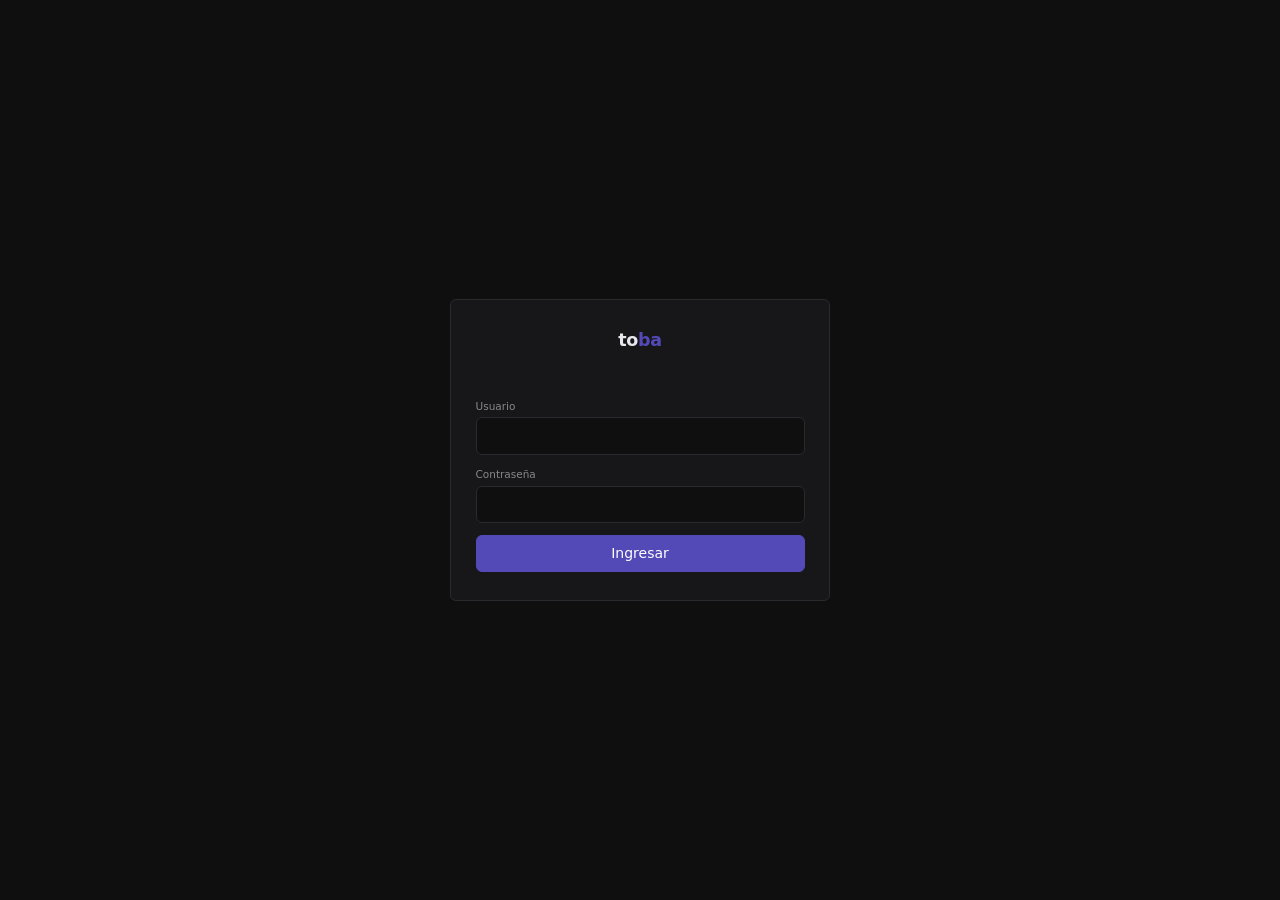
<file: app/tobaFront/index.html>
<!DOCTYPE html>
<html lang="es">
  <head>
    <meta charset="UTF-8" />
    <meta name="viewport" content="width=device-width, initial-scale=1.0" />
    <title>Toba — Tickets</title>
    <!-- Orden estándar: variables → base → componentes -->
    <link rel="stylesheet" href="css/variables.css" />
    <link rel="stylesheet" href="css/base.css" />
    <link rel="stylesheet" href="css/components.css" />
  </head>
  <body>
    <!-- ========== VISTA: LOGIN ========== -->
    <div id="view-login" class="view login-wrap" data-view="login">
      <div class="card login-card">
        <h1 class="logo">to<span>ba</span></h1>
        <p id="login-error" class="login-error" aria-live="polite"></p>
        <form id="form-login" novalidate>
          <div class="field">
            <label for="login-user">Usuario</label>
            <input
              id="login-user"
              name="user"
              type="text"
              autocomplete="username"
              required
            />
          </div>
          <div class="field">
            <label for="login-pass">Contraseña</label>
            <input
              id="login-pass"
              name="password"
              type="password"
              autocomplete="current-password"
              required
            />
          </div>
          <button type="submit" class="btn btn-primary" style="width: 100%">
            Ingresar
          </button>
        </form>
      </div>
    </div>

    <!-- ========== SHELL: topbar + área principal (post-login) ========== -->
    <div id="shell" class="hidden">
      <header class="topbar" id="topbar">
        <div class="topbar__brand">
          <button type="button" class="logo btn-ghost" id="nav-home" aria-label="Ir al tablero">
            to<span>ba</span>
          </button>
          <div
            class="project-badge hidden"
            id="project-badge-wrap"
            aria-label="Proyecto activo"
          >
            Proyecto
            <select id="select-project" aria-label="Cambiar proyecto activo"></select>
          </div>
        </div>
        <nav class="topbar__nav" aria-label="Principal">
          <button type="button" class="btn btn-nav" data-nav="board" id="nav-board">
            Tablero
          </button>
          <button type="button" class="btn btn-nav" data-nav="projects" id="nav-projects">
            Proyectos
          </button>
          <button type="button" class="btn btn-nav" data-nav="teams" id="nav-teams">
            Equipos
          </button>
        </nav>
        <div class="topbar__actions">
          <div class="user-chip" id="user-chip">
            <span class="avatar sm" id="user-avatar">?</span>
            <span id="user-name">—</span>
          </div>
          <button type="button" class="btn btn-primary hidden" id="btn-new-ticket">
            + Nuevo ticket
          </button>
          <button type="button" class="btn" id="btn-logout">Salir</button>
        </div>
      </header>

      <main id="main">
        <!-- ========== VISTA: KANBAN ========== -->
        <section id="view-board" class="view subview" data-view="board">
          <div class="kanban" id="kanban-root" aria-label="Tablero Kanban"></div>
        </section>

        <!-- ========== VISTA: DETALLE TICKET ========== -->
        <section id="view-detail" class="view subview hidden" data-view="detail">
          <div class="page-actions">
            <button type="button" class="btn" id="btn-back-board">← Volver</button>
          </div>
          <div class="detail-layout">
            <div>
              <div class="breadcrumb" id="detail-breadcrumb"></div>
              <h1 class="detail-title" id="detail-topic"></h1>
              <div class="comment-box comment-box--first">
                <div class="field">
                  <label for="detail-comment">Mensaje obligatorio para cambiar de estado</label>
                  <textarea id="detail-comment" rows="4" placeholder="Escribí el mensaje del cambio y elegí el nuevo estado debajo…"></textarea>
                </div>
                <p id="detail-transition-error" class="field-error hidden" aria-live="polite"></p>
              </div>
              <div class="state-row" id="detail-states" role="group" aria-label="Nuevo estado (requiere mensaje)"></div>
              <ul class="timeline" id="detail-timeline"></ul>
            </div>
            <aside class="card sidebar-panel" id="detail-sidebar"></aside>
          </div>
        </section>

        <!-- ========== VISTA: PROYECTOS ========== -->
        <section id="view-projects" class="view subview hidden" data-view="projects">
          <div class="page-heading">
            <h2>Proyectos</h2>
            <p>Métricas globales y listado de proyectos.</p>
          </div>
          <div class="metrics" id="projects-metrics"></div>
          <div class="page-actions">
            <button type="button" class="btn btn-primary" id="btn-new-project">
              + Nuevo proyecto
            </button>
          </div>
          <div class="project-list" id="projects-list"></div>
        </section>

        <!-- ========== VISTA: EQUIPOS ========== -->
        <section id="view-teams" class="view subview hidden" data-view="teams">
          <div class="page-heading">
            <h2>Equipos</h2>
            <p>Miembros y proyectos asignados por equipo.</p>
          </div>
          <div class="teams-page" id="teams-root"></div>
        </section>
      </main>
    </div>

    <!-- ========== MODAL: nuevo ticket ========== -->
    <div id="modal-ticket-backdrop" class="modal-backdrop hidden" role="dialog" aria-modal="true" aria-labelledby="modal-ticket-title">
      <div class="card modal" id="modal-ticket">
        <h2 id="modal-ticket-title">Nuevo ticket</h2>
        <form id="form-new-ticket">
          <div class="field">
            <label for="nt-topic">Tema</label>
            <input id="nt-topic" name="topic" required />
          </div>
          <div class="field">
            <label for="nt-priority">Prioridad</label>
            <select id="nt-priority" name="priority" required>
              <option value="TRIVIAL">TRIVIAL</option>
              <option value="BLOCKER">BLOCKER</option>
              <option value="LOW">LOW</option>
              <option value="MEDIUM" selected>MEDIUM</option>
              <option value="CRITICAL">CRITICAL</option>
              <option value="HIGH">HIGH</option>
            </select>
          </div>
          <div class="field">
            <label for="nt-state">Estado inicial</label>
            <select id="nt-state" name="state" required></select>
          </div>
          <div class="field">
            <label for="nt-project">Proyecto</label>
            <select id="nt-project" name="projectId" required></select>
          </div>
          <div class="field">
            <label for="nt-msg">Mensaje del primer stage</label>
            <textarea id="nt-msg" name="msg" rows="3" placeholder="Descripción inicial del ticket…" required></textarea>
          </div>
          <div class="modal-actions">
            <button type="button" class="btn" id="nt-cancel">Cancelar</button>
            <button type="submit" class="btn btn-primary">Crear</button>
          </div>
        </form>
      </div>
    </div>

    <!-- ========== MODAL: nuevo proyecto ========== -->
    <div id="modal-project-backdrop" class="modal-backdrop hidden" role="dialog" aria-modal="true" aria-labelledby="modal-project-title">
      <div class="card modal" id="modal-project">
        <h2 id="modal-project-title">Nuevo proyecto</h2>
        <form id="form-new-project">
          <div class="field">
            <label for="np-name">Nombre</label>
            <input id="np-name" name="name" required />
          </div>
          <div class="field">
            <label for="np-desc">Descripción</label>
            <textarea id="np-desc" name="description" rows="3"></textarea>
          </div>
          <div class="field">
            <label for="np-status">Estado</label>
            <select id="np-status" name="status" required>
              <option value="ACTIVE" selected>ACTIVE</option>
              <option value="ARCHIVED">ARCHIVED</option>
              <option value="ON_HOLD">ON_HOLD</option>
              <option value="ENDED">ENDED</option>
            </select>
          </div>
          <div class="field">
            <label>Equipos asignados</label>
            <div class="check-list" id="np-teams"></div>
          </div>
          <div class="modal-actions">
            <button type="button" class="btn" id="np-cancel">Cancelar</button>
            <button type="submit" class="btn btn-primary">Crear</button>
          </div>
        </form>
      </div>
    </div>

    <!-- Orden estándar: datos → estado → aplicación -->
    <script src="js/data.js"></script>
    <script src="js/state.js"></script>
    <script src="js/app.js"></script>
  </body>
</html>
</file>
<file: app/tobaFront/css/variables.css>
/* Paleta Toba — flat, sin sombras ni gradientes */
:root {
  --bg-main: #0f0f10;
  --surface: #17171a;
  --surface-inner: #1e1e24;
  --border: #2a2a2e;
  --accent: #534ab7;
  --text: #e8e8ec;
  --text-secondary: #888;
  --text-muted: #555;

  --pri-high-fg: #f09595;
  --pri-high-bg: #2a1010;
  --pri-mid-fg: #fac775;
  --pri-mid-bg: #2a200e;
  --pri-low-fg: #97c459;
  --pri-low-bg: #131f10;

  --state-done: #97c459;
  --state-progress: #afa9ec;
  --state-review: #fac775;
  --state-blocked: #f09595;
  --state-todo: #555;

  --proj-active: #97c459;
  --proj-planned: #a78fff;
  --proj-hold: #fac775;

  --radius: 6px;
  --font: system-ui, "Segoe UI", Roboto, Ubuntu, sans-serif;
}
</file>
<file: app/tobaFront/css/base.css>
/* Reset mínimo y tipografía */
*,
*::before,
*::after {
  box-sizing: border-box;
}

html,
body {
  margin: 0;
  min-height: 100%;
  font-family: var(--font);
  font-size: 14px;
  line-height: 1.45;
  color: var(--text);
  background: var(--bg-main);
}

button,
input,
select,
textarea {
  font: inherit;
  color: inherit;
}

button {
  cursor: pointer;
  border: none;
  background: none;
}

a {
  color: var(--accent);
  text-decoration: none;
}

a:hover {
  text-decoration: underline;
}

.hidden {
  display: none !important;
}

.sr-only {
  position: absolute;
  width: 1px;
  height: 1px;
  padding: 0;
  margin: -1px;
  overflow: hidden;
  clip: rect(0, 0, 0, 0);
  border: 0;
}
</file>
<file: app/tobaFront/css/components.css>
/* Componentes reutilizables: badges, cards, modales, topbar, kanban */

/* ----- Logo ----- */
.logo {
  font-weight: 700;
  font-size: 1.25rem;
  letter-spacing: -0.02em;
  color: var(--text);
}
.logo span {
  color: var(--accent);
}

/* ----- Superficies ----- */
.card {
  background: var(--surface);
  border: 0.5px solid var(--border);
  border-radius: var(--radius);
}

.card-inner {
  background: var(--surface-inner);
  border: 0.5px solid var(--border);
  border-radius: var(--radius);
}

/* ----- Botones ----- */
.btn {
  display: inline-flex;
  align-items: center;
  justify-content: center;
  gap: 0.35rem;
  padding: 0.5rem 0.9rem;
  border-radius: var(--radius);
  border: 0.5px solid var(--border);
  background: var(--surface-inner);
  color: var(--text);
  transition: background 0.12s ease, border-color 0.12s ease;
}
.btn:hover {
  background: var(--surface);
  border-color: var(--accent);
}
.btn-primary {
  background: var(--accent);
  border-color: var(--accent);
  color: #fff;
}
.btn-primary:hover {
  filter: brightness(1.08);
  border-color: var(--accent);
}
.btn-ghost {
  background: transparent;
}
.btn-nav {
  border-color: transparent;
  background: transparent;
  color: var(--text-secondary);
}
.btn-nav.is-active {
  color: var(--text);
  border-color: var(--border);
  background: var(--surface-inner);
}

/* ----- Badges prioridad ----- */
.badge-priority {
  font-size: 0.65rem;
  font-weight: 700;
  text-transform: uppercase;
  letter-spacing: 0.04em;
  padding: 0.2rem 0.45rem;
  border-radius: 4px;
  border: 0.5px solid var(--border);
}
.badge-priority.high {
  color: var(--pri-high-fg);
  background: var(--pri-high-bg);
}
.badge-priority.critical,
.badge-priority.blocker {
  color: #ff8a8a;
  background: #321010;
}
.badge-priority.medium {
  color: var(--pri-mid-fg);
  background: var(--pri-mid-bg);
}
.badge-priority.low {
  color: var(--pri-low-fg);
  background: var(--pri-low-bg);
}
.badge-priority.trivial {
  color: var(--text-muted);
  background: var(--surface-inner);
}

/* ----- Badges estado ticket ----- */
.badge-state {
  font-size: 0.65rem;
  font-weight: 600;
  padding: 0.2rem 0.45rem;
  border-radius: 4px;
  border: 0.5px solid var(--border);
  text-transform: uppercase;
  letter-spacing: 0.03em;
}
.badge-state.OPEN {
  color: var(--state-todo);
  background: var(--surface-inner);
}
.badge-state.IN_PROGRESS {
  color: var(--state-progress);
  background: #1e1c28;
}
.badge-state.RESOLVED {
  color: var(--state-review);
  background: var(--pri-mid-bg);
}
.badge-state.CLOSED {
  color: var(--state-done);
  background: var(--pri-low-bg);
}

/* ----- Project status ----- */
.badge-proj {
  font-size: 0.65rem;
  font-weight: 700;
  text-transform: uppercase;
  padding: 0.2rem 0.5rem;
  border-radius: 4px;
  border: 0.5px solid var(--border);
}
.badge-proj.ACTIVE {
  color: var(--proj-active);
  background: var(--pri-low-bg);
}
.badge-proj.ARCHIVED {
  color: var(--text-secondary);
  background: var(--surface-inner);
}
.badge-proj.ENDED {
  color: var(--proj-planned);
  background: #1e1c28;
}
.badge-proj.ON_HOLD {
  color: var(--proj-hold);
  background: var(--pri-mid-bg);
}

/* ----- Avatar iniciales ----- */
.avatar {
  width: 28px;
  height: 28px;
  border-radius: 50%;
  border: 0.5px solid var(--border);
  display: inline-flex;
  align-items: center;
  justify-content: center;
  font-size: 0.65rem;
  font-weight: 700;
  background: var(--surface-inner);
  color: var(--text-secondary);
  flex-shrink: 0;
}
.avatar.sm {
  width: 22px;
  height: 22px;
  font-size: 0.55rem;
}

/* ----- Topbar ----- */
.topbar {
  display: flex;
  align-items: center;
  gap: 1rem;
  flex-wrap: wrap;
  padding: 0.65rem 1.25rem;
  background: var(--surface);
  border-bottom: 0.5px solid var(--border);
}
.topbar__brand {
  display: flex;
  align-items: center;
  gap: 0.5rem;
}
.topbar__nav {
  display: flex;
  align-items: center;
  gap: 0.35rem;
  flex: 1;
}
.topbar__actions {
  display: flex;
  align-items: center;
  gap: 0.5rem;
  margin-left: auto;
}
.project-badge {
  padding: 0.35rem 0.65rem;
  border-radius: var(--radius);
  border: 0.5px solid var(--border);
  background: var(--surface-inner);
  font-size: 0.75rem;
  font-weight: 600;
  color: var(--text-secondary);
}
.project-badge select {
  margin-left: 0.35rem;
  background: var(--bg-main);
  border: 0.5px solid var(--border);
  border-radius: 4px;
  padding: 0.2rem 0.4rem;
  color: var(--text);
  max-width: 180px;
}
.user-chip {
  display: inline-flex;
  align-items: center;
  gap: 0.45rem;
  padding: 0.25rem 0.5rem 0.25rem 0.25rem;
  border-radius: 999px;
  border: 0.5px solid var(--border);
  background: var(--surface-inner);
  font-size: 0.8rem;
}

/* ----- Kanban ----- */
.kanban {
  display: grid;
  grid-template-columns: repeat(4, minmax(0, 1fr));
  gap: 0.65rem;
  padding: 1rem 1.25rem 2rem;
  align-items: start;
}
@media (max-width: 1200px) {
  .kanban {
    grid-template-columns: repeat(2, minmax(0, 1fr));
  }
}
@media (max-width: 768px) {
  .kanban {
    grid-template-columns: 1fr;
  }
}
.kanban-col {
  min-height: 120px;
  padding: 0.5rem;
  background: var(--surface);
  border: 0.5px solid var(--border);
  border-radius: var(--radius);
}
.kanban-col__title {
  font-size: 0.7rem;
  font-weight: 700;
  text-transform: uppercase;
  letter-spacing: 0.06em;
  color: var(--text-muted);
  margin: 0 0 0.5rem;
  padding: 0 0.25rem;
}
.kanban-card {
  padding: 0.6rem 0.65rem;
  margin-bottom: 0.45rem;
  background: var(--surface-inner);
  border: 0.5px solid var(--border);
  border-radius: var(--radius);
  cursor: pointer;
}
.kanban-card:hover {
  border-color: var(--accent);
}
.kanban-card__topic {
  font-weight: 600;
  font-size: 0.85rem;
  margin: 0 0 0.4rem;
  line-height: 1.35;
}
.kanban-card__meta {
  display: flex;
  align-items: center;
  justify-content: space-between;
  gap: 0.35rem;
}
.kanban-card__id {
  font-size: 0.7rem;
  color: var(--text-muted);
  font-family: ui-monospace, monospace;
}

/* ----- Login ----- */
.login-wrap {
  min-height: 100vh;
  display: flex;
  align-items: center;
  justify-content: center;
  padding: 1.5rem;
}
.login-card {
  width: 100%;
  max-width: 380px;
  padding: 2rem 1.75rem;
}
.login-card h1 {
  margin: 0 0 1.5rem;
  text-align: center;
}
.field {
  margin-bottom: 0.85rem;
}
.field label {
  display: block;
  font-size: 0.75rem;
  color: var(--text-secondary);
  margin-bottom: 0.25rem;
}
.field input,
.field select,
.field textarea {
  width: 100%;
  padding: 0.55rem 0.65rem;
  background: var(--bg-main);
  border: 0.5px solid var(--border);
  border-radius: var(--radius);
}
.field input:focus,
.field select:focus,
.field textarea:focus {
  outline: none;
  border-color: var(--accent);
}
.field-row {
  display: flex;
  gap: 0.5rem;
  flex-wrap: wrap;
}
.login-error {
  color: var(--pri-high-fg);
  font-size: 0.8rem;
  margin: 0 0 0.75rem;
  min-height: 1.2em;
}

/* ----- Modal ----- */
.modal-backdrop {
  position: fixed;
  inset: 0;
  background: rgba(0, 0, 0, 0.65);
  display: flex;
  align-items: center;
  justify-content: center;
  padding: 1rem;
  z-index: 100;
}
.modal {
  width: 100%;
  max-width: 440px;
  max-height: 90vh;
  overflow: auto;
  padding: 1.25rem 1.35rem;
}
.modal h2 {
  margin: 0 0 1rem;
  font-size: 1.1rem;
}
.modal-actions {
  display: flex;
  justify-content: flex-end;
  gap: 0.5rem;
  margin-top: 1.25rem;
}
.check-list {
  display: flex;
  flex-direction: column;
  gap: 0.35rem;
  max-height: 140px;
  overflow: auto;
  padding: 0.35rem;
  border: 0.5px solid var(--border);
  border-radius: var(--radius);
  background: var(--bg-main);
}
.check-list label {
  display: flex;
  align-items: center;
  gap: 0.45rem;
  font-size: 0.85rem;
  color: var(--text-secondary);
}

/* ----- Detalle ticket ----- */
.detail-layout {
  display: grid;
  grid-template-columns: 1fr 280px;
  gap: 1rem;
  padding: 1rem 1.25rem 2rem;
  max-width: 1200px;
  margin: 0 auto;
}
@media (max-width: 900px) {
  .detail-layout {
    grid-template-columns: 1fr;
  }
}
.breadcrumb {
  font-size: 0.8rem;
  color: var(--text-secondary);
  margin-bottom: 0.5rem;
}
.breadcrumb strong {
  color: var(--text);
}
.detail-title {
  margin: 0 0 1rem;
  font-size: 1.35rem;
  line-height: 1.3;
}
.state-row {
  display: flex;
  flex-wrap: wrap;
  gap: 0.35rem;
  margin-bottom: 1.25rem;
}
.state-btn {
  font-size: 0.7rem;
  font-weight: 600;
  text-transform: uppercase;
  padding: 0.4rem 0.55rem;
  border-radius: var(--radius);
  border: 0.5px solid var(--border);
  background: var(--surface-inner);
  color: var(--text-secondary);
}
.state-btn.is-current {
  border-color: var(--accent);
  color: var(--text);
  background: #252430;
}
.timeline {
  list-style: none;
  margin: 0;
  padding: 0;
}
.timeline li {
  display: grid;
  grid-template-columns: auto 1fr;
  gap: 0.65rem;
  padding: 0.75rem 0;
  border-bottom: 0.5px solid var(--border);
}
.timeline li:last-child {
  border-bottom: none;
}
.timeline__body {
  min-width: 0;
}
.timeline__head {
  display: flex;
  flex-wrap: wrap;
  align-items: center;
  gap: 0.35rem;
  margin-bottom: 0.25rem;
}
.timeline__name {
  font-weight: 600;
  font-size: 0.85rem;
}
.timeline__date {
  font-size: 0.75rem;
  color: var(--text-muted);
}
.timeline__msg {
  margin: 0;
  font-size: 0.85rem;
  color: var(--text-secondary);
  white-space: pre-wrap;
}
.comment-box {
  margin-top: 1.25rem;
  padding-top: 1rem;
  border-top: 0.5px solid var(--border);
}
.comment-box--first {
  margin-top: 0;
  padding-top: 0;
  border-top: none;
}
.comment-box textarea {
  min-height: 88px;
  resize: vertical;
}
.field-error {
  color: var(--pri-high-fg);
  font-size: 0.8rem;
  margin: 0.35rem 0 0;
}
.sidebar-panel {
  padding: 1rem;
  height: fit-content;
  position: sticky;
  top: 1rem;
}
.sidebar-panel h3 {
  margin: 0 0 0.75rem;
  font-size: 0.75rem;
  text-transform: uppercase;
  letter-spacing: 0.06em;
  color: var(--text-muted);
}
.sidebar-row {
  font-size: 0.85rem;
  margin-bottom: 0.65rem;
  color: var(--text-secondary);
}
.sidebar-row strong {
  display: block;
  color: var(--text);
  font-size: 0.8rem;
  margin-bottom: 0.15rem;
}
.team-pill {
  display: inline-block;
  font-size: 0.65rem;
  padding: 0.15rem 0.4rem;
  margin: 0.1rem 0.1rem 0 0;
  border-radius: 4px;
  border: 0.5px solid var(--border);
  background: var(--surface-inner);
  color: var(--text-secondary);
}

/* ----- Proyectos / equipos ----- */
.page-heading {
  padding: 1rem 1.25rem 0;
}
.page-heading h2 {
  margin: 0 0 0.35rem;
  font-size: 1.25rem;
}
.page-heading p {
  margin: 0;
  color: var(--text-secondary);
  font-size: 0.85rem;
}
.metrics {
  display: grid;
  grid-template-columns: repeat(4, minmax(0, 1fr));
  gap: 0.65rem;
  padding: 1rem 1.25rem;
}
@media (max-width: 700px) {
  .metrics {
    grid-template-columns: repeat(2, minmax(0, 1fr));
  }
}
.metric {
  padding: 0.85rem 1rem;
  border: 0.5px solid var(--border);
  border-radius: var(--radius);
  background: var(--surface);
}
.metric__val {
  font-size: 1.5rem;
  font-weight: 700;
  color: var(--text);
}
.metric__lbl {
  font-size: 0.7rem;
  text-transform: uppercase;
  letter-spacing: 0.05em;
  color: var(--text-muted);
}
.project-list {
  padding: 0 1.25rem 2rem;
  display: flex;
  flex-direction: column;
  gap: 0.65rem;
}
.project-row {
  padding: 1rem 1.1rem;
  display: grid;
  grid-template-columns: 1fr auto;
  gap: 1rem;
  align-items: start;
}
@media (max-width: 768px) {
  .project-row {
    grid-template-columns: 1fr;
  }
}
.project-row__title {
  display: flex;
  align-items: center;
  gap: 0.5rem;
  flex-wrap: wrap;
  margin-bottom: 0.35rem;
}
.project-row__title h3 {
  margin: 0;
  font-size: 1rem;
}
.project-row__desc {
  margin: 0;
  font-size: 0.85rem;
  color: var(--text-secondary);
}
.progress-wrap {
  margin: 0.5rem 0;
}
.progress-bar {
  height: 6px;
  border-radius: 3px;
  background: var(--bg-main);
  border: 0.5px solid var(--border);
  overflow: hidden;
}
.progress-bar__fill {
  height: 100%;
  background: var(--accent);
  border-radius: 3px;
}
.pills {
  display: flex;
  flex-wrap: wrap;
  gap: 0.25rem;
}
.pill {
  font-size: 0.65rem;
  padding: 0.2rem 0.4rem;
  border-radius: 4px;
  border: 0.5px solid var(--border);
  background: var(--surface-inner);
  color: var(--text-secondary);
}
.members-row {
  display: flex;
  flex-wrap: wrap;
  gap: 0.25rem;
  align-items: center;
  margin-top: 0.35rem;
}

/* Equipos */
.teams-page {
  padding: 0 1.25rem 2rem;
}
.team-block {
  margin-bottom: 1rem;
  padding: 1rem 1.1rem;
}
.team-block h3 {
  margin: 0 0 0.5rem;
  font-size: 1rem;
  display: flex;
  align-items: center;
  gap: 0.5rem;
}
.team-meta {
  font-size: 0.8rem;
  color: var(--text-secondary);
  margin-bottom: 0.75rem;
}
table.data-table {
  width: 100%;
  border-collapse: collapse;
  font-size: 0.85rem;
}
.data-table th,
.data-table td {
  text-align: left;
  padding: 0.45rem 0.5rem;
  border-bottom: 0.5px solid var(--border);
}
.data-table th {
  color: var(--text-muted);
  font-size: 0.7rem;
  text-transform: uppercase;
  letter-spacing: 0.04em;
}

.page-actions {
  padding: 0 1.25rem 1rem;
  display: flex;
  gap: 0.5rem;
  flex-wrap: wrap;
}
</file>
